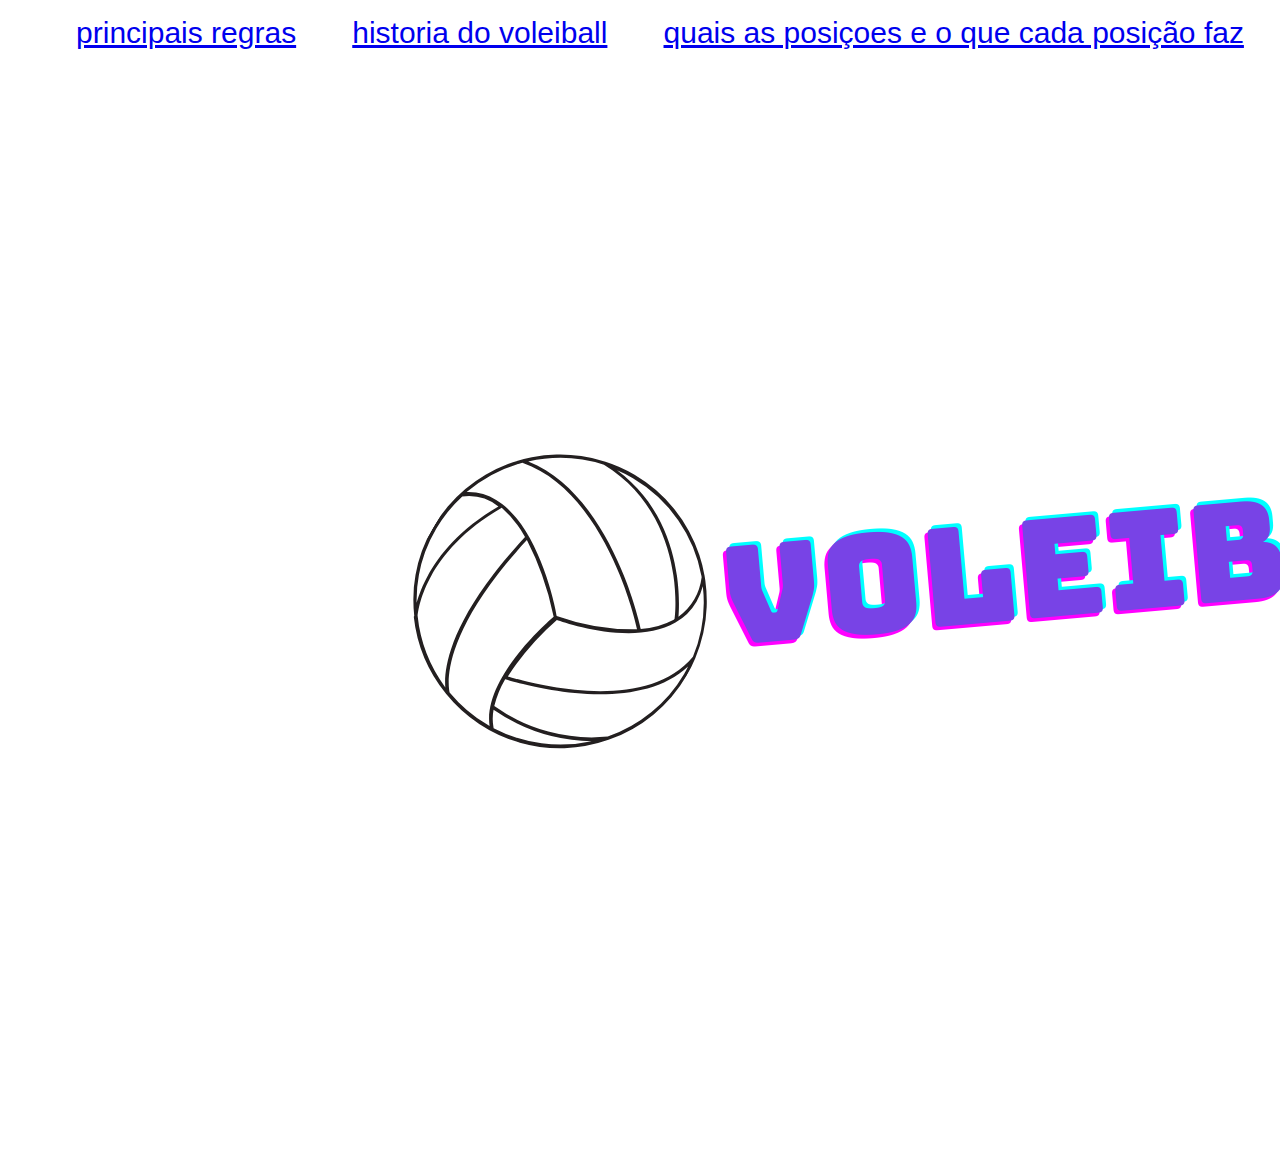
<file: index.html>
<!DOCTYPE html>
<html lang="en">
<head>
    <link rel="stylesheet" href="style.css">
    <meta charset="UTF-8">
    <meta http-equiv="X-UA-Compatible" content="IE=edge">
    <meta name="viewport" content="width=device-width, initial-scale=1.0">
    <title>voleiball</title>
</head>
<body>
<header class=".cabecalho">
  <div>

 <ul class="cabecalho">
<li> <a href="regras.html"> principais regras</a></li>
<li> <a href="historia.html"> historia do voleiball</a></li>
<li> <a href="posiçoes.html">quais as posiçoes e o que cada posição faz</a></li>
</ul>
</div>
    </header>
  
  <center> <img  class="purple" src="voleiball.png" alt="png" > </center>
  
   

</body>
</html>
</file>
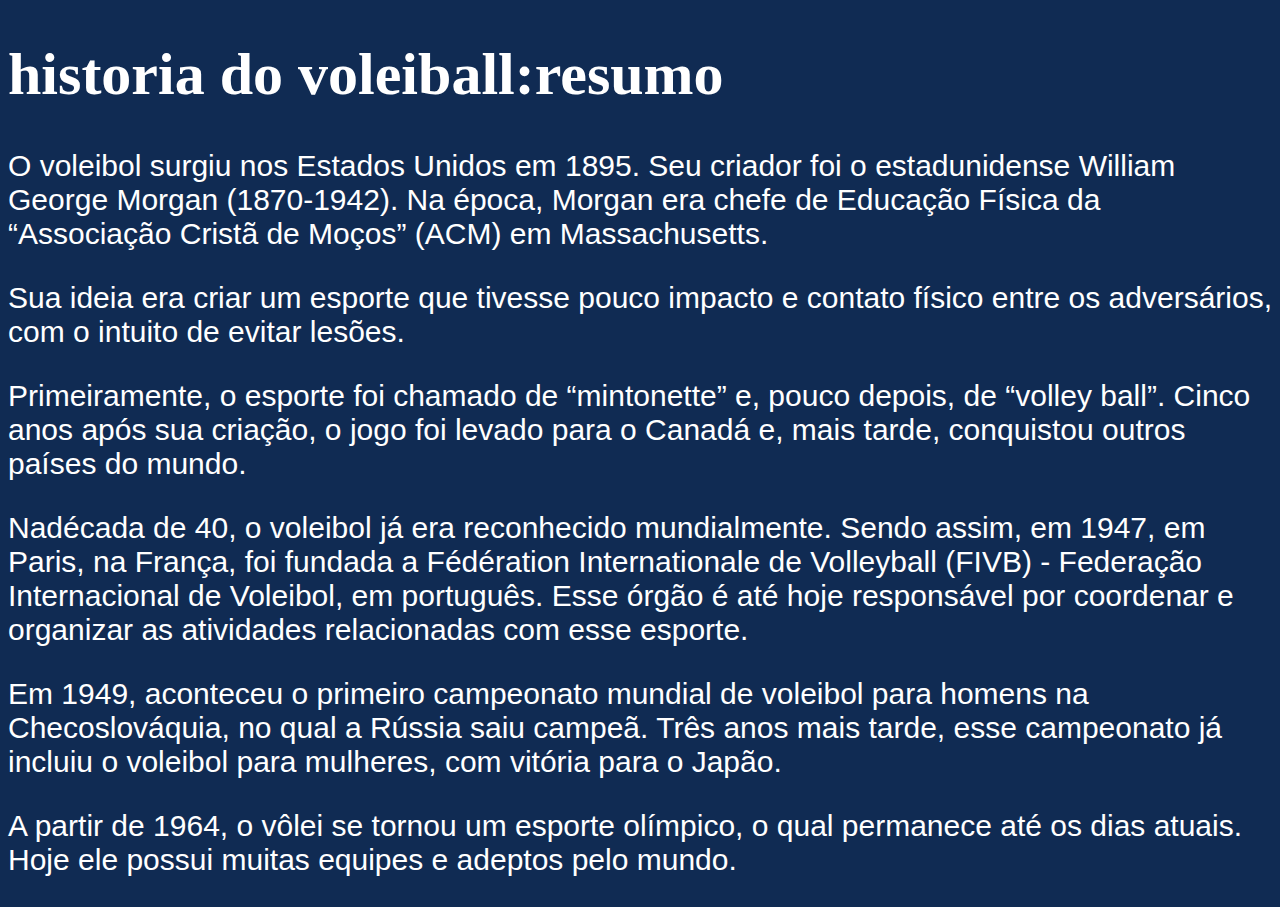
<file: historia.html>
<!DOCTYPE html>
<html lang="en">
<head>
    <link rel="stylesheet" href="historia.css">
    <meta charset="UTF-8">
    <meta http-equiv="X-UA-Compatible" content="IE=edge">
    <meta name="viewport" content="width=device-width, initial-scale=1.0">
    <title>historia</title>
</head>
<body>
  <h1>historia do voleiball:resumo </h1>
      <p> O voleibol surgiu nos Estados Unidos em 1895. Seu criador foi o estadunidense William George Morgan (1870-1942). Na época, Morgan era chefe de Educação Física da “Associação Cristã de Moços” (ACM) em Massachusetts.</p>

      <p>Sua ideia era criar um esporte que tivesse pouco impacto e contato físico entre os adversários, com o intuito de evitar lesões.</p>

      <p>Primeiramente, o esporte foi chamado de “mintonette” e, pouco depois, de “volley ball”. Cinco anos após sua criação, o jogo foi levado para o Canadá e, mais tarde, conquistou outros países do mundo.</p>

      <p>Nadécada de 40, o voleibol já era reconhecido mundialmente. Sendo assim, em 1947, em Paris, na França, foi fundada a Fédération Internationale de Volleyball (FIVB) - Federação Internacional de Voleibol, em português. Esse órgão é até hoje responsável por coordenar e organizar as atividades relacionadas com esse esporte.</p>

      <p>Em 1949, aconteceu o primeiro campeonato mundial de voleibol para homens na Checoslováquia, no qual a Rússia saiu campeã. Três anos mais tarde, esse campeonato já incluiu o voleibol para mulheres, com vitória para o Japão.</p>

      <p>A partir de 1964, o vôlei se tornou um esporte olímpico, o qual permanece até os dias atuais. Hoje ele possui muitas equipes e adeptos pelo mundo.</p>


</body>
</html>
</file>
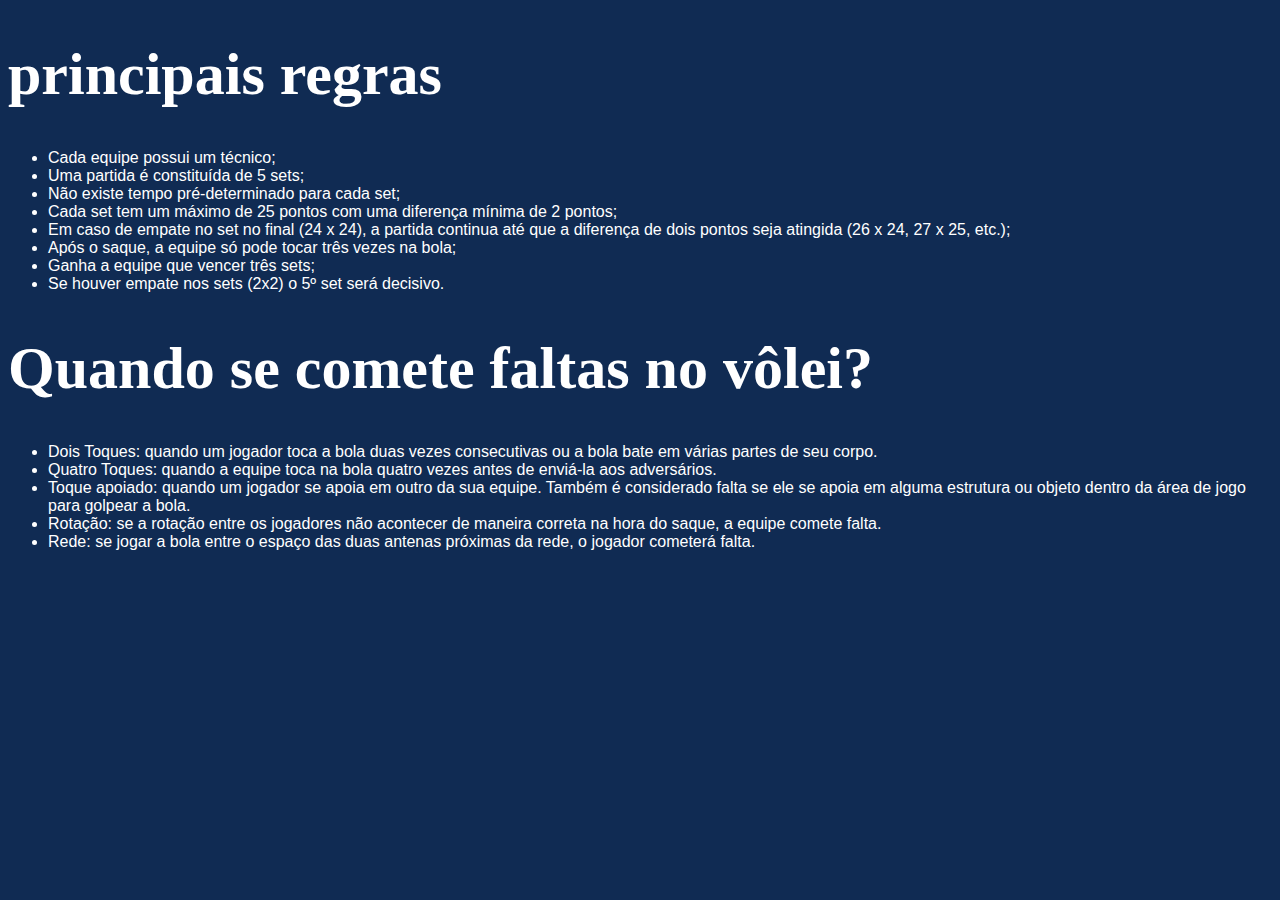
<file: regras.html>
<!DOCTYPE html>
<html lang="en">
<head>
    <link rel="stylesheet" href="regras.css">
    <meta charset="UTF-8">
    <meta http-equiv="X-UA-Compatible" content="IE=edge">
    <meta name="viewport" content="width=device-width, initial-scale=1.0">
    <title>voleiball</title>
</head>
<body>
 <h1>principais regras</h1>
     <ul>
     <li>Cada equipe possui um técnico;</li>
     <li> Uma partida é constituída de 5 sets;</li>
     <li> Não existe tempo pré-determinado para cada set;</li>
     <li> Cada set tem um máximo de 25 pontos com uma diferença mínima de 2 pontos;</li>
     <li>Em caso de empate no set no final (24 x 24), a partida continua até que a diferença de dois pontos seja atingida (26 x 24, 27 x 25, etc.);</li>
     <li> Após o saque, a equipe só pode tocar três vezes na bola;</li>
     <li> Ganha a equipe que vencer três sets;</li>
     <li> Se houver empate nos sets (2x2) o 5º set será decisivo.</li>
      </ul>
<h1>Quando se comete faltas no vôlei?</h1>
     <ul>
     <li>Dois Toques: quando um jogador toca a bola duas vezes consecutivas ou a bola bate em várias partes de seu corpo.</li>
     <li>Quatro Toques: quando a equipe toca na bola quatro vezes antes de enviá-la aos adversários.</li>
     <li>Toque apoiado: quando um jogador se apoia em outro da sua equipe. Também é considerado falta se ele se apoia em alguma estrutura ou objeto dentro da área de jogo para golpear a bola.</li>
     <li>Rotação: se a rotação entre os jogadores não acontecer de maneira correta na hora do saque, a equipe comete falta.</li>
     <li>Rede: se jogar a bola entre o espaço das duas antenas próximas da rede, o jogador cometerá falta.</li>
     </ul>
     
</body>
</html>
</file>
<file: style.css>
.cabecalho{
    background-color: rgb(255, 255, 255);
    display: flex;
    justify-content: space-around;
     
    }
body{
    background-color:rgba(255, 255, 255, 0.979);
    }
    
     h1{
    color: rgb(98, 146, 179) ;
    font-family: arial ;
    background: ;
    }
    
    p{
    color:rgb(255, 255, 255);
    font-family:arial ;
    font-size:arial ;
    background: rgba(255, 255, 255, 0.979);
    }

    li{
    color:rgb(255, 255, 255);
    font-family:arial ;
    font-size: 30px ;
    background: ;
    }
</file>
<file: historia.css>
body{
    background-color:rgba(16, 43, 83)
    }
    
     h1{
    color: rgb(255, 255, 255) ;
    font-family:Times 'Times New Roman', Times, serif ;
    font-size: 60px;
    background:rgba(16, 43, 83) ;
    }
    
    p{
    color:rgb(255, 255, 255);
    font-family:arial ;
    font-size: 30px;
    background:rgba(16, 43, 83) ;
    }
</file>
<file: regras.css>
body{
    background-color:rgba(16, 43, 83)
    }
    
     h1{
    color: rgb(255, 255, 255) ;
    font-family:Times 'Times New Roman', Times, serif ;
    font-size: 60px;
    background:rgba(16, 43, 83) ;
    }
    
    p{
    color:rgb(87, 173, 194);
    font-family:arial ;
    font-size: 30px;
    background:rgba(16, 43, 83) ;
    }
    
    li{
    color:rgb(255, 255, 255);
    font-family:arial ;
    font size: 30px; ;
    background:rgba(16, 43, 83);
    }
</file>
